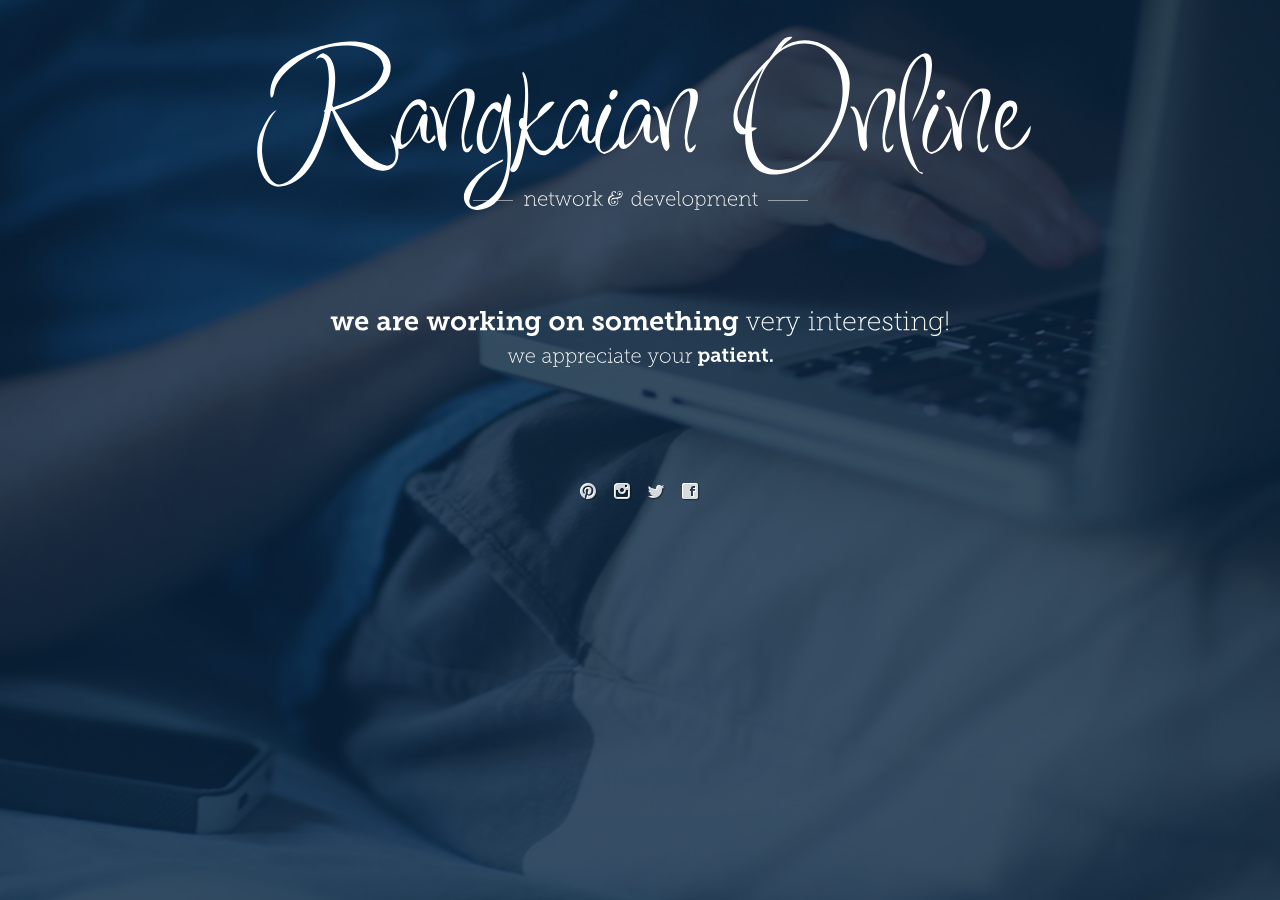
<file: index.html>
<!DOCTYPE html PUBLIC "-//W3C//DTD XHTML 1.0 Transitional//EN" "http://www.w3.org/TR/xhtml1/DTD/xhtml1-transitional.dtd">
<html xmlns="http://www.w3.org/1999/xhtml">
<head>
<meta http-equiv="Content-Type" content="text/html; charset=utf-8" />
<title>Coming Soon</title>
<link href="tools/style.css" rel="stylesheet" type="text/css" />
<script type="text/javascript" src="tools/jquery.min.js"></script> 
<script type="text/javascript" src="tools/cufon-yui.js"></script>
<script type="text/javascript" src="tools/Abraham_Lincoln_400.font.js"></script>
<script type="text/javascript" src="tools/Inspiration_400.font.js"></script>
<script type="text/javascript" src="tools/Museo_Slab_100_400-Museo_Slab_700_400.font.js"></script>
<script type="text/javascript">
	Cufon.replace('.logo h1', {fontFamily: 'Inspiration'});
	Cufon.replace('.logo h2', {fontFamily: 'Museo Slab 100'});
	Cufon.replace('.logo h2 span', {fontFamily: 'Abraham Lincoln'});
	Cufon.replace('p.big_text, p.small_text', {fontFamily: 'Museo Slab 100'});
	Cufon.replace('p.big_text strong, p.small_text strong', {fontFamily: 'Museo Slab 700'});
</script>


</head>
<body>
<div id="transy">
</div>
<div id="wrapper">
	<div class="logo"><h1>Rangkaian Online</h1><h2><strong class="one"></strong>network <span>&amp;</span> development<strong class="two"></strong></h2></div>
	<div class="content">
		<p class="big_text"><strong>we are working on something</strong> very interesting!</p>
		<p class="small_text">we appreciate your <strong>patient.</strong></p>
		<br>
		<br>
		<div class="clear"></div>
		<ul class="social">
			<li class="pinterest"><a href="#"></a></li>
			<li class="instagram"><a href="#"></a></li>
			<li class="twitter"><a href="#"></a></li>
			<li class="facebook"><a href="#"></a></li>
		</ul>
		
		
	</div>
</div>
</body>
</html>
</file>
<file: tools/style.css>
/* Reset */

body,div,dl,dt,dd,ul,ol,li,h1,h2,h3,h4,h5,h6,pre,code,form,fieldset,legend,input,textarea,p,blockquote,th,td{margin:0;padding:0;}table{border-collapse:collapse;border-spacing:0;}fieldset,img{border:0;}address,caption,dfn,th,var{font-style:normal;font-weight:normal;}li{list-style:none;}caption,th{text-align:left;}h1,h2,h3,h4,h5,h6{font-size:100%;font-weight:normal;}

html { 
  background: url(../images/bg.jpg) no-repeat center center fixed; 
  -webkit-background-size: cover;
  -moz-background-size: cover;
  -o-background-size: cover;
  	background-size: cover;
}


html,body{
margin:0;
padding:0;
font-family: Helvetica Neue, Helvetica, Arial;
color: #ffffff;
height: 100%;
}

#transy{
width: 100%;
height: 100%;
float: left;
background: #08233e;
opacity: 0.8;
filter: alpha(opacity=80);
position: absolute;
z-index: -1;
}

#wrapper{
width: 940px;
margin: 0 auto;
}

.logo{
width: 940px;
float: left;
margin-top: 30px;
margin-bottom: 100px;
}

h1{
text-align: center;
font-size: 150px;
}

h2{
text-align: center;
font-size: 20px;
font-weight: 100;
margin-top: 10px;
}

h2 strong.one{
width: 40px;
height: 1px;
background: #fff;
position: absolute;
margin-left: -50px;
margin-top: 10px;
opacity: 0.5;
filter: alpha(opacity=50);

}

h2 strong.two{
width: 40px;
height: 1px;
background: #fff;
position: absolute;
margin-left: 10px;
opacity: 0.5;
filter: alpha(opacity=50);

margin-top: 10px;
}


.content{
width: 940px;
float: left;
}

.content p{
text-align: center;
}

p.big_text{
font-size: 27px;
margin-bottom: 10px;
}

p.small_text{
font-size: 20px;
}




.form{
width: 485px;
margin: 20px auto 0 auto;
}


.field_content{
background: url(../images/field.png) left top no-repeat;
width: 485px;
height: 54px;
float: left;
}


.field{
width: 365px;
outline: none;
border: none;
background: none;
font-size: 20px;
font-family: Helvetica Neue, Helvetica, Arial;
font-weight: bold;
color: #999999;
height: 54px;
float: left;
padding-left: 20px;
}

.submit{
width: 88px;
height: 45px;
float: left;
margin: 5px 0 0 5px;
outline: none;
border: none;
background: url(../images/okay.png) left top no-repeat;
cursor: pointer;
}

.submit:hover{
background: url(../images/okay.png) left bottom no-repeat;
}

.clear{
clear: left;
clear: both;
margin: 0;
padding: 0;
}

ul.social
{
width: 120px;
margin: 80px auto 0;
height: 20px;
}

ul.social li{
float: left;
background: url(../images/social.png) left top no-repeat;
position: relative;
height: 20px;
margin-right: 16px;
}

ul.social li a{
display: block;
width: 18px;
height: 20px;
}


ul.social li.pinterest{
height: 20px;
background-position: 0 0;
width: 18px;
}

ul.social li.pinterest:hover{
background-position: 0 -20px;
}



ul.social li.instagram{
height: 20px;
background-position: -34px 0;
width: 18px;
}

ul.social li.instagram:hover{
background-position: -34px -20px;
}



ul.social li.twitter{
height: 20px;
background-position: -68px 0;
width: 18px;
}

ul.social li.twitter:hover{
background-position: -68px -20px;
}



ul.social li.facebook{
height: 20px;
background-position: -102px 0;
width: 18px;
margin-right: 0;
}

ul.social li.facebook:hover{
background-position: -102px -20px;
}
</file>
